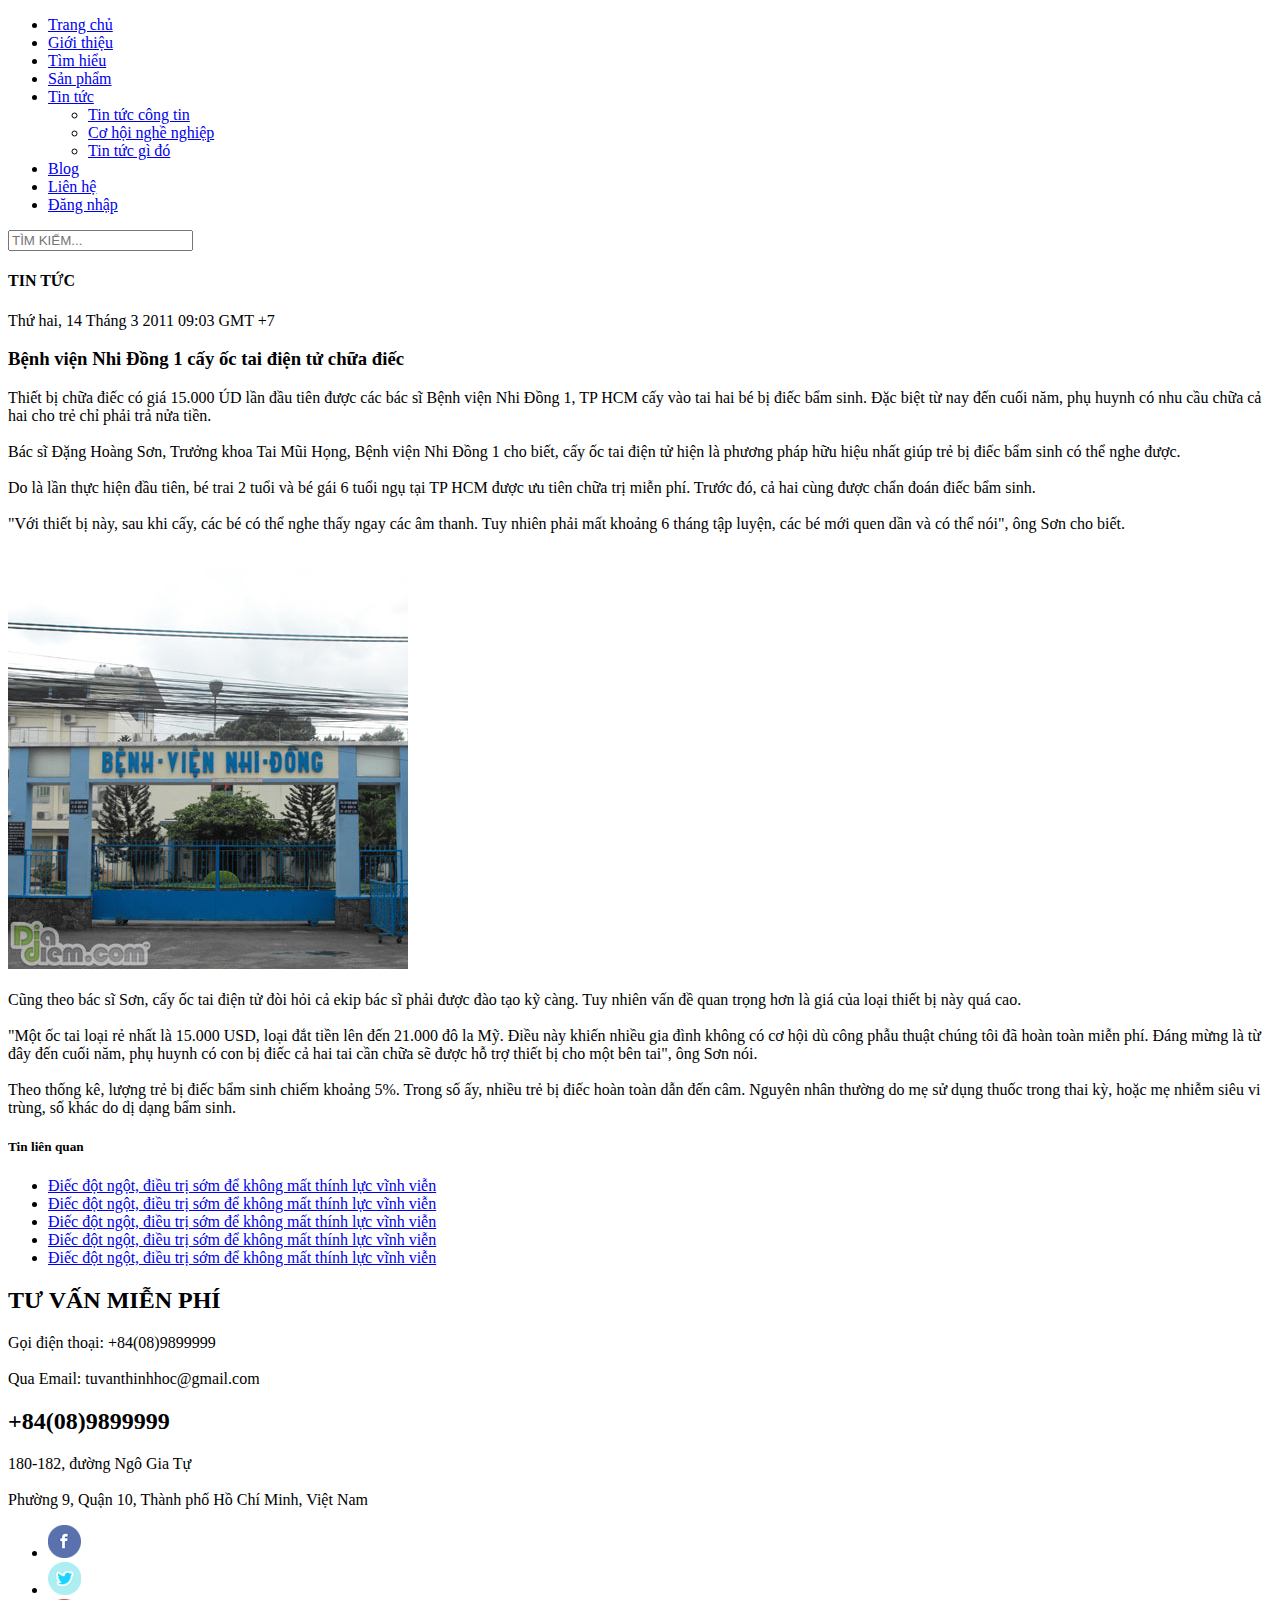
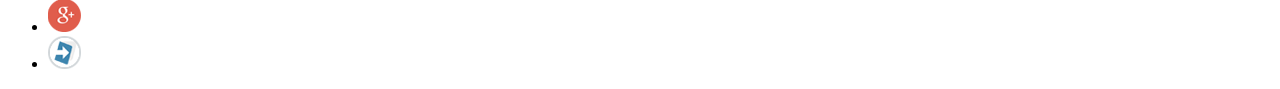
<file: BenhVien/index.html>
<!DOCTYPE html>
<html>
    <head>
        <meta charset="utf-8">
    </head>
    <body>
        <div>
            <ul>
                <li>
                <a href="#">Trang chủ</a>
                </li>
                <li>
                    <a href="#">Giới thiệu</a>
                </li>
                <li>
                    <a href="#">Tìm hiểu</a>
                </li>
                <li>
                    <a href="#">Sản phẩm</a>
                </li>
                <li>
                    <a href="#">Tin tức</a>
                    <ul>
                        <li>
                            <a href="#">Tin tức công tin</a>
                        </li>
                        <li>
                            <a href="#">Cơ hội nghề nghiệp</a>
                        </li>
                        <li>
                            <a href="#">Tin tức gì đó</a>
                        </li>
                    </ul>
                </li>
                <li>
                    <a href="c">Blog</a>
                </li>
                <li>
                    <a href="#">Liên hệ</a>
                </li>
                <li>
                    <a href="#">Đăng nhập</a>
                </li>
            </ul>
            <input type="text" placeholder="TÌM KIẾM...">
        </div>
        <h4>TIN TỨC</h4>
        <p>Thứ hai, 14 Tháng 3 2011 09:03 GMT +7</p>
        <h3>Bệnh viện Nhi Đồng 1 cấy ốc tai điện tử chữa điếc</h3>
        <p>
            Thiết bị chữa điếc có giá 15.000 ÚD lần đầu tiên được các bác sĩ Bệnh viện Nhi Đồng 1, TP HCM cấy vào tai hai bé bị điếc bẩm sinh. Đặc biệt từ nay đến cuối năm, phụ huynh có nhu cầu chữa cả hai cho trẻ chỉ phải trả nửa tiền.
            <br><br>
            Bác sĩ Đặng Hoàng Sơn, Trưởng khoa Tai Mũi Họng, Bệnh viện Nhi Đồng 1 cho biết, cấy ốc tai điện tử hiện là phương pháp hữu hiệu nhất giúp trẻ bị điếc bẩm sinh có thể nghe được.
            <br><br>
            Do là lần thực hiện đầu tiên, bé trai 2 tuổi và bé gái 6 tuổi ngụ tại TP HCM được ưu tiên chữa trị miễn phí. Trước đó, cả hai cùng được chẩn đoán điếc bẩm sinh. 
            <br><br>
            "Với thiết bị này, sau khi cấy, các bé có thể nghe thấy ngay các âm thanh. Tuy nhiên phải mất khoảng 6 tháng tập luyện, các bé mới quen dần và có thể nói", ông Sơn cho biết.
            <br><br><br>
            <img src="./assets/img/detail1.png" alt="">
            <br><br>
            Cũng theo bác sĩ Sơn, cấy ốc tai điện tử đòi hỏi cả ekip bác sĩ phải được đào tạo kỹ càng. Tuy nhiên vấn đề quan trọng hơn là giá của loại thiết bị này quá cao.
            <br><br>
            "Một ốc tai loại rẻ nhất là 15.000 USD, loại đắt tiền lên đến 21.000 đô la Mỹ. Điều này khiến nhiều gia đình không có cơ hội dù công phẫu thuật chúng tôi đã hoàn toàn miễn phí. Đáng mừng là từ đây đến cuối năm, phụ huynh có con bị điếc cả hai tai cần chữa sẽ được hỗ trợ thiết bị cho một bên tai", ông Sơn nói.
            <br><br>
            Theo thống kê, lượng trẻ bị điếc bẩm sinh chiếm khoảng 5%. Trong số ấy, nhiều trẻ bị điếc hoàn toàn dẫn đến câm. Nguyên nhân thường do mẹ sử dụng thuốc trong thai kỳ, hoặc mẹ nhiễm siêu vi trùng, số khác do dị dạng bẩm sinh.
        </p>
        <div>
            <h5>Tin liên quan</h5>
            <ul>
                <li>
                    <a href="#">Điếc đột ngột, điều trị sớm để không mất thính lực vĩnh viễn</a>
                </li>
                <li>
                    <a href="#">Điếc đột ngột, điều trị sớm để không mất thính lực vĩnh viễn</a>
                </li>
                <li>
                    <a href="#">Điếc đột ngột, điều trị sớm để không mất thính lực vĩnh viễn</a>
                </li>
                <li>
                    <a href="#">Điếc đột ngột, điều trị sớm để không mất thính lực vĩnh viễn</a>
                </li>
                <li>
                    <a href="#">Điếc đột ngột, điều trị sớm để không mất thính lực vĩnh viễn</a>
                </li>
            </ul>
        </div>
        <div>
            <h2>TƯ VẤN MIỄN PHÍ</h2>
            <p>
                Gọi điện thoại: +84(08)9899999
                <br><br>
                Qua Email: tuvanthinhhoc@gmail.com
            </p>
            <h2>+84(08)9899999</h2>
            <p>
                180-182, đường Ngô Gia Tự
                <br><br>
                Phường 9, Quận 10, Thành phố Hồ Chí Minh, Việt Nam
            </p>
            <ul>
                <li>
                    <img src="./assets/img/fb-icon.png" alt="">
                </li>
                <li>
                    <img src="./assets/img/tw-icon.png" alt="">
                </li>
                <li>
                    <img src="./assets/img/gg-icon.png" alt="">
                </li>
                <li>
                    <img src="./assets/img/email-icon.png" alt="">
                </li>
            </ul>
        </div>
    </body>
</html>
</file>
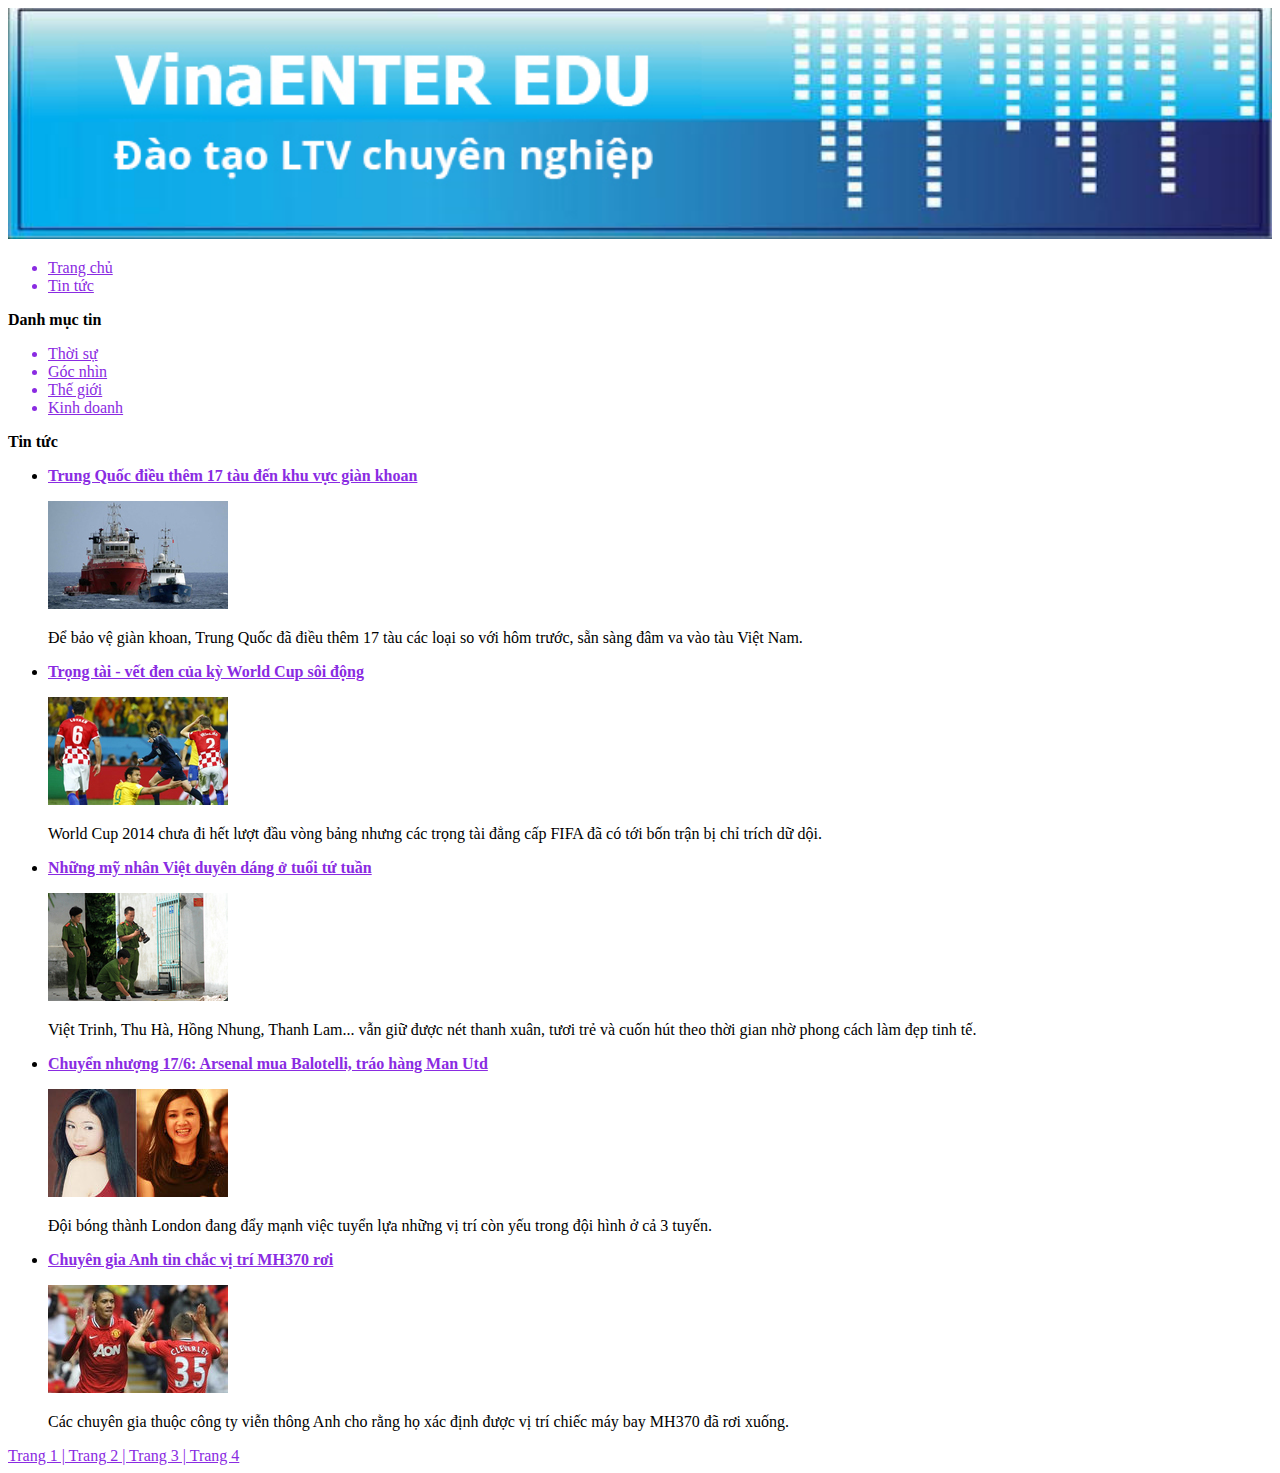
<file: BT2/index.html>
<!DOCTYPE html>
<html>
    <head>
        <meta charset="utf-8">
        <link rel="stylesheet" href="./main.css">
    </head>
    <body>
        <img class="anh_header" src="./assets/img/header.jpg" alt="">
        <ul class="tim gach_chan">
            <li>Trang chủ</li>
            <li>Tin tức</li>
        </ul>
        <div>
            <strong>Danh mục tin</strong>
            <ul class="tim gach_chan">
                <li>Thời sự</li>
                <li>Góc nhìn</li>
                <li>Thế giới</li>
                <li>Kinh doanh</li>
            </ul>
        </div>
        <div>
            <strong>Tin tức</strong>
            <ul>
                <li >
                    <p id="chung">
                        Trung Quốc điều thêm 17 tàu đến khu vực giàn khoan <br>
                    </p>
                    <img src="assets/img/h1.jpg">
                    <p>
                        Để bảo vệ giàn khoan, Trung Quốc đã điều thêm 17 tàu các loại so với hôm trước, sẵn sàng đâm va vào tàu Việt Nam.
                    </p>
                </li>
                <li>
                    <p id="chung">
                        Trọng tài - vết đen của kỳ World Cup sôi động <br>
                    </p>
                    <img src="./assets/img/h2.jpg" alt="">
                    <p>
                        World Cup 2014 chưa đi hết lượt đầu vòng bảng nhưng các trọng tài đẳng cấp FIFA đã có tới bốn trận bị chỉ trích dữ dội.
                    </p>
                </li>
                <li>
                    <p id="chung">
                        Những mỹ nhân Việt duyên dáng ở tuổi tứ tuần <br>
                    </p>
                    <img src="./assets/img/h3.jpg" alt="">
                    <p>
                    Việt Trinh, Thu Hà, Hồng Nhung, Thanh Lam... vẫn giữ được nét thanh xuân, tươi trẻ và cuốn hút theo thời gian nhờ phong cách làm đẹp tinh tế.
                    </p>
                </li>
                <li>
                    <p id="chung">
                        Chuyển nhượng 17/6: Arsenal mua Balotelli, tráo hàng Man Utd <br>
                    </p>
                    <img src="./assets/img/h4.jpg" alt="">
                    <p>
                        Đội bóng thành London đang đẩy mạnh việc tuyển lựa những vị trí còn yếu trong đội hình ở cả 3 tuyến.
                    </p>
                </li>
                <li>
                    <p id="chung">
                        Chuyên gia Anh tin chắc vị trí MH370 rơi <br>
                    </p>
                    <img src="./assets/img/h5.jpg" alt="">
                    <p>
                        Các chuyên gia thuộc công ty viễn thông Anh cho rằng họ xác định được vị trí chiếc máy bay MH370 đã rơi xuống.
                    </p>
                </li>
            </ul>
        </div>
        <div class="tim gach_chan">
            Trang 1 | Trang 2 | Trang 3 | Trang 4
        </div>
    </body>
</html>
</file>
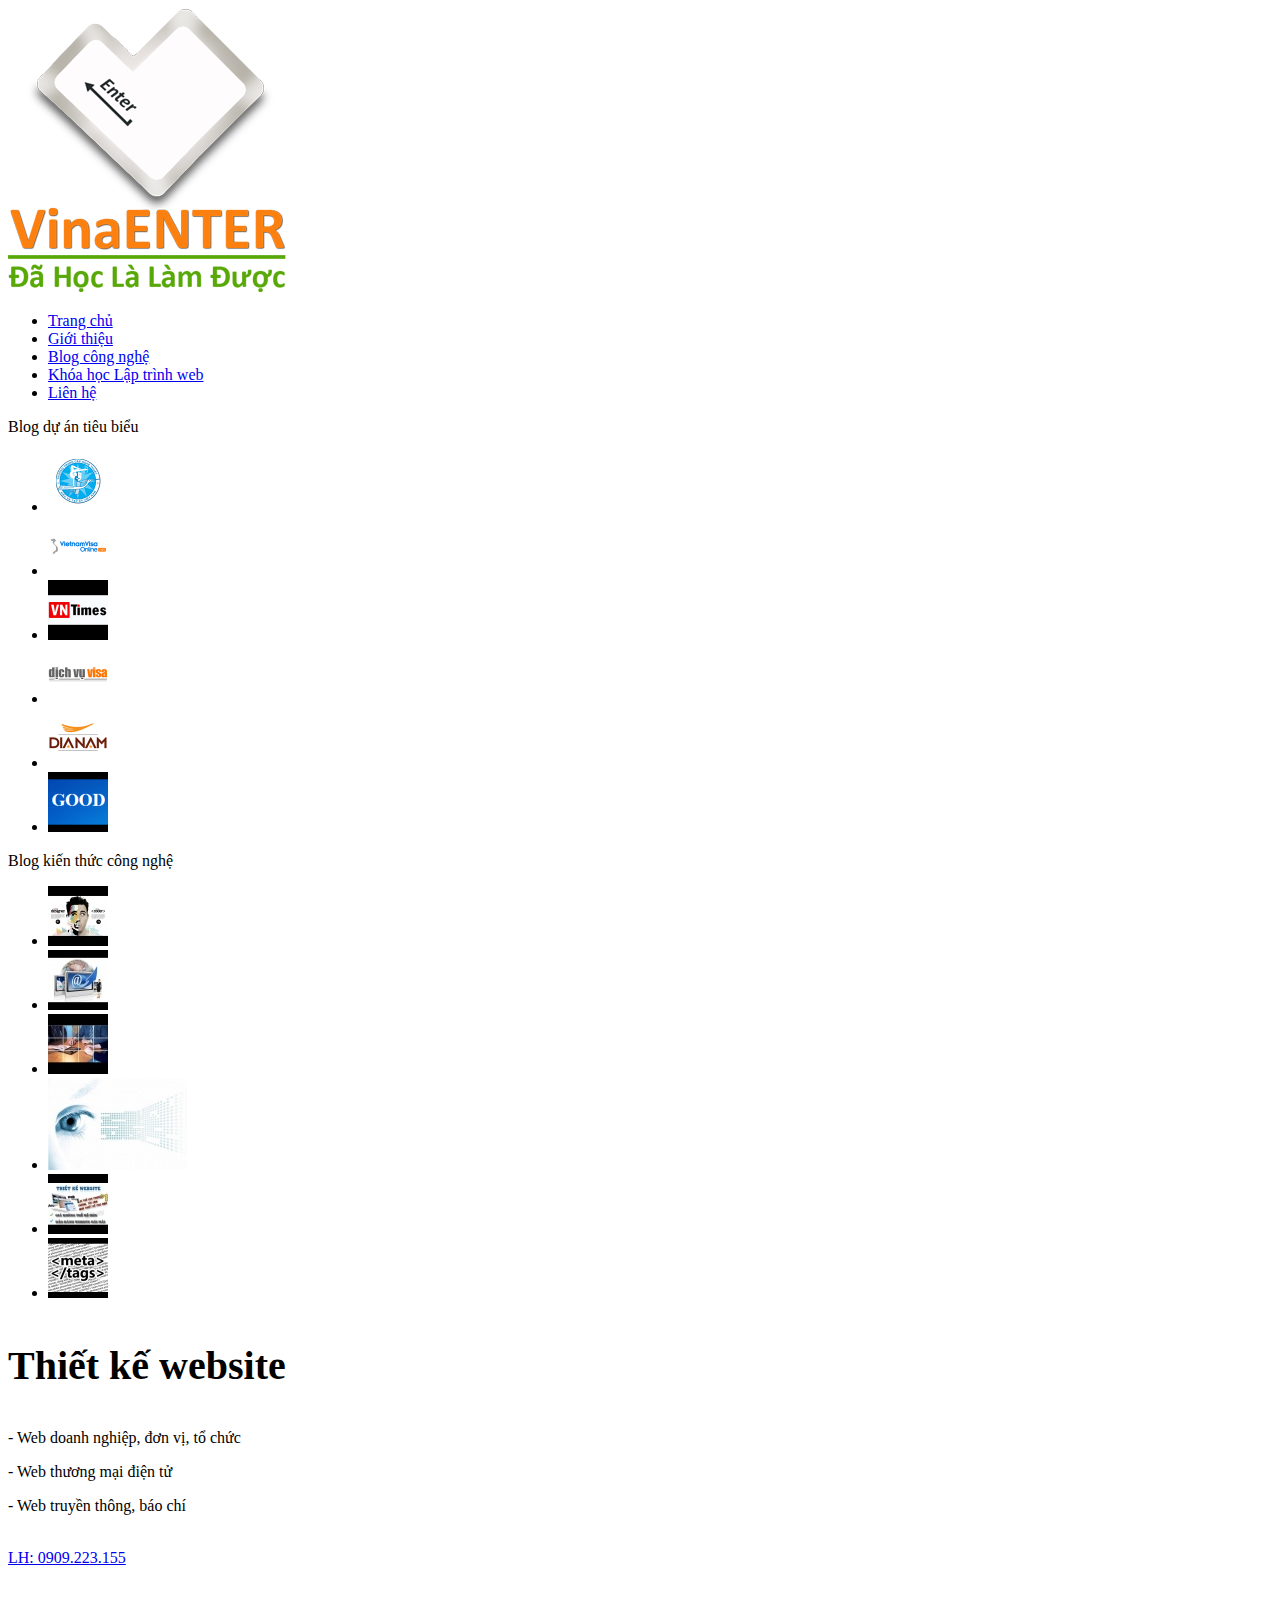
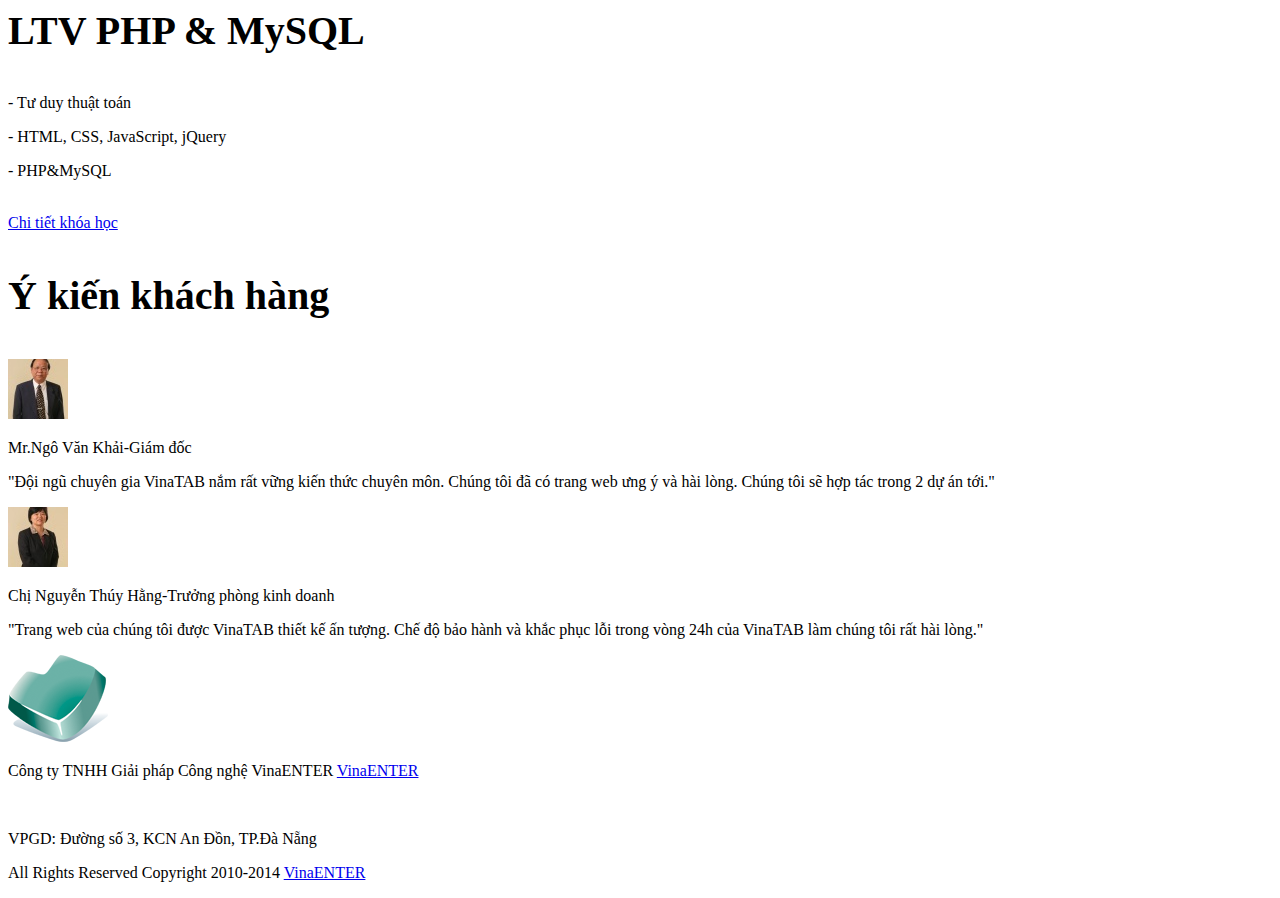
<file: BT3/index.html>
<!DOCTYPE html>
<html>
    <head>
        <meta charset="utf-8">
        <link rel="stylesheet" href="./main.css">
    </head>
    <body>
        <img src="./assets/img/logo-vinaenter.png" alt="">
        <ul>
            <li>
                <a href="#">Trang chủ</a>
            </li>
            <li>
                <a href="#">Giới thiệu</a>
            </li>
            <li>
                <a href="#">Blog công nghệ</a>
            </li>
            <li>
                <a href="#">Khóa học Lập trình web</a>
            </li>
            <li>
                <a href="#">Liên hệ</a>
            </li>
        </ul>
        <div>
            <p>Blog dự án tiêu biểu</p>
            <ul>
                <li>
                    <img src="./assets/img/truong_xiec.png">
                </li>
                <li>
                    <img src="./assets/img/vietnam_visa_online.png" alt="">
                </li>
                <li>
                    <img src="./assets/img/vnitmes.png" alt="">
                </li>
                <li>
                    <img src="./assets/img/dich_vu_visa.png" alt="">
                </li>
                <li>
                    <img src="./assets/img/dianam.png" alt="">
                </li>
                <li>
                    <img src="./assets/img/good.png" alt="">
                </li>
            </ul>
        </div>
        <div>
            <p>Blog kiến thức công nghệ</p>
            <ul>
                <li>
                    <img src="assets/img/cach-hoc-lap-trinh.png">
                </li>
                <li>
                    <img src="./assets/img/chon-cong-nghe.jpg" alt="">
                </li>
                <li>
                    <img src="./assets/img/37-meo-keo-khach-vao-web.jpg" alt="">
                </li>
                <li>
                    <img src="./assets/img/10-dieu-khong-dang-co-trong-thiet-ke-website.jpg" alt="">
                </li>
                <li>
                    <img src="./assets/img/thiet-ke-web-cho-thay-re-ma-ham.jpg" alt="">
                </li>
                <li>
                    <img src="./assets/img/meta.jpg" alt="">
                </li>
            </ul>
        </div>
        <div>
            <p class="dam_to">Thiết kế website</p>
            <p>- Web doanh nghiệp, đơn vị, tổ chức</p>
            <p>- Web thương mại điện tử</p>
            <p>- Web truyền thông, báo chí</p><br>
            <a href="#">LH: 0909.223.155</a>
        </div>
        <div>
            <p class="dam_to">LTV PHP & MySQL</p>
            <p>- Tư duy thuật toán</p>
            <p>- HTML, CSS, JavaScript, jQuery</p>
            <p>- PHP&MySQL</p><br>
            <a href="#">Chi tiết khóa học</a>
        </div>
        <div>
            <p class="dam_to">Ý kiến khách hàng</p>
            <img src="./assets/img/mrNgoVanKhai.jpg" alt="">
            <p>Mr.Ngô Văn Khải-Giám đốc</p>
            <p>"Đội ngũ chuyên gia VinaTAB nắm rất vững kiến thức chuyên môn. Chúng tôi đã có trang web ưng ý và hài lòng. Chúng tôi sẽ hợp tác trong 2 dự án tới."</p>
            <img src="./assets/img/chiNguyenThuyHang.jpg" alt="">
            <p>Chị Nguyễn Thúy Hằng-Trưởng phòng kinh doanh</p>
            <p>"Trang web của chúng tôi được VinaTAB thiết kế ấn tượng. Chế độ bảo hành và khắc phục lỗi trong vòng 24h của VinaTAB làm chúng tôi rất hài lòng."</p>
        </div>
        <div>
            <img src="./assets/img/vinatab_small.png" alt="">
            <p>Công ty TNHH Giải pháp Công nghệ VinaENTER <a href="#">VinaENTER</a></p><br/>
            <p>VPGD: Đường số 3, KCN An Đồn, TP.Đà Nẵng</p>
            <p>All Rights Reserved Copyright 2010-2014 <a href="#">VinaENTER</a> </p>
        </div>
    </body>
</html>
</file>
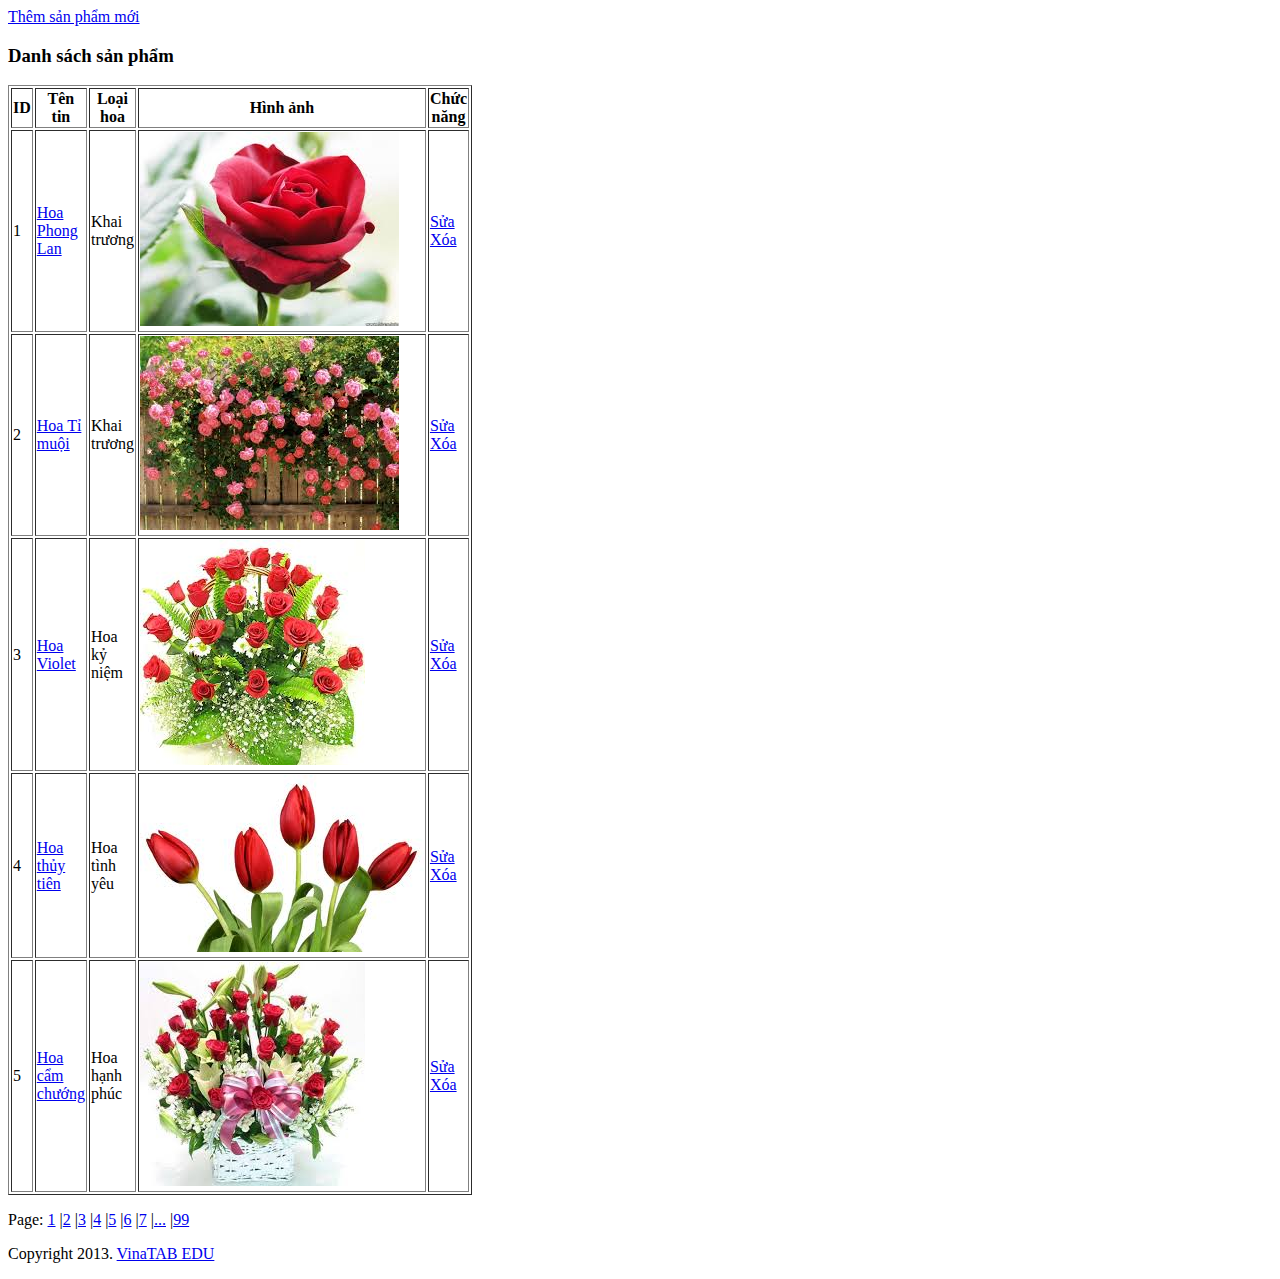
<file: BT4/index.html>
<!DOCTYPE html>
<html>
    <head>
        <meta charset="utf-8">
    </head>
    <body>
        <a href="#">Thêm sản phẩm mới</a>
        <h3>Danh sách sản phẩm</h3>
        <table border="1" width="20%">
            <tr>
                <th>ID</th>
                <th>Tên tin</th>
                <th>Loại hoa</th>
                <th>Hình ảnh</th>
                <th>Chức năng</th>
            </tr>
            <tr>
                <td>1</td>
                <td>
                    <a href="#">Hoa Phong Lan</a>
                </td>
                <td>Khai trương</td>
                <td>
                    <img src="./assets/img/hoa1.jpg" alt="">
                </td>
                <td>
                    <a href="#">Sửa Xóa</a>
                </td>
            </tr>
            <tr>
                <td>2</td>
                <td>
                    <a href="#">Hoa Tỉ muội</a>
                </td>
                <td>Khai trương</td>
                <td>
                    <img src="./assets/img/hoa2.jpg" alt="">
                </td>
                <td>
                    <a href="#">Sửa Xóa</a>
                </td>
            </tr>
            <tr>
                <td>3</td>
                <td>
                    <a href="#">Hoa Violet</a>
                </td>
                <td>Hoa kỷ niệm</td>
                <td>
                    <img src="./assets/img/hoa3.jpg" alt="">
                </td>
                <td>
                    <a href="#">Sửa Xóa</a>
                </td>
            </tr>
            <tr>
                <td>4</td>
                <td>
                    <a href="#">Hoa thủy tiên</a>
                </td>
                <td>Hoa tình yêu</td>
                <td>
                    <img src="./assets/img/hoa4.jpg" alt="">
                </td>
                <td>
                    <a href="#">Sửa Xóa</a>
                </td>
            </tr>
            <tr>
                <td>5</td>
                <td>
                    <a href="#">Hoa cẩm chướng</a>
                </td>
                <td>Hoa hạnh phúc</td>
                <td>
                    <img src="./assets/img/hoa5.jpg" alt="">
                </td>
                <td>
                    <a href="#">Sửa Xóa</a>
                </td>
            </tr>
        </table>
        <p>
            Page: <a href="#">1</a> |<a href="#">2</a> |<a href="#">3</a> |<a href="#">4</a> |<a href="#">5</a> |<a href="#">6</a> |<a href="#">7</a> |<a href="#">...</a> |<a href="#">99</a> 
        </p>
        <p>
            Copyright 2013. <a href="#">VinaTAB EDU</a>
        </p>
    </body>
</html>
</file>
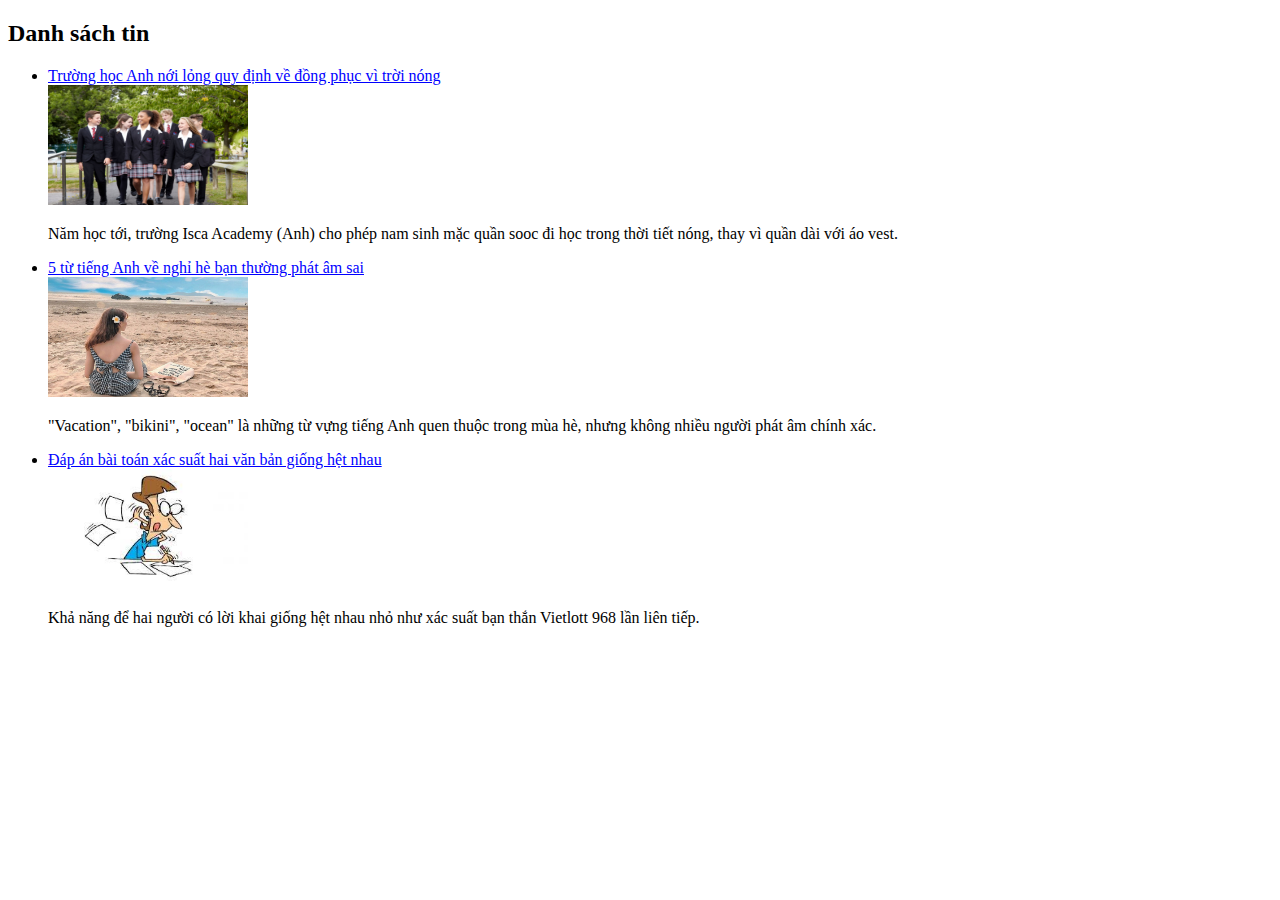
<file: BT_HTML/index.html>
<!DOCTYPE html>
<html>
    <head>
        <title>Excercise</title>
        <meta charset="utf-8">
        <link rel="stylesheet" href="./main.css"> 

    </head>
    <body>
        <h2><strong>Danh sách tin</strong></h2>
        <ul>
            <li >
                <u class="xanh">Trường học Anh nới lỏng quy định về đồng phục vì trời nóng </u><br>
                <img class="anh" src="./assets/img/dong-phuc-hoc-sinh-anh-quoc-05.png" alt="">
                <p>Năm học tới, trường Isca Academy (Anh) cho phép nam sinh mặc quần sooc đi học trong thời tiết nóng, thay vì quần dài với áo vest.</p>
            </li>
            <li>
                <u class="xanh">5 từ tiếng Anh về nghỉ hè bạn thường phát âm sai</u> <br>
                <img class="anh" src="./assets/img/bai_nhien_dep_nhat_o_nghe_an_cua_lo.jpg" alt="">
                <p>"Vacation", "bikini", "ocean" là những từ vựng tiếng Anh quen thuộc trong mùa hè, nhưng không nhiều người phát âm chính xác.</p>
            </li>
            <li>
                <u class="xanh">Đáp án bài toán xác suất hai văn bản giống hệt nhau</u> <br>
                <img class="anh" src="./assets/img/bài tập.jpg" alt="">
                <p>Khả năng để hai người có lời khai giống hệt nhau nhỏ như xác suất bạn thắn Vietlott 968 lần liên tiếp.</p>
            </li>
        </ul>
    </body>
</html>
</file>
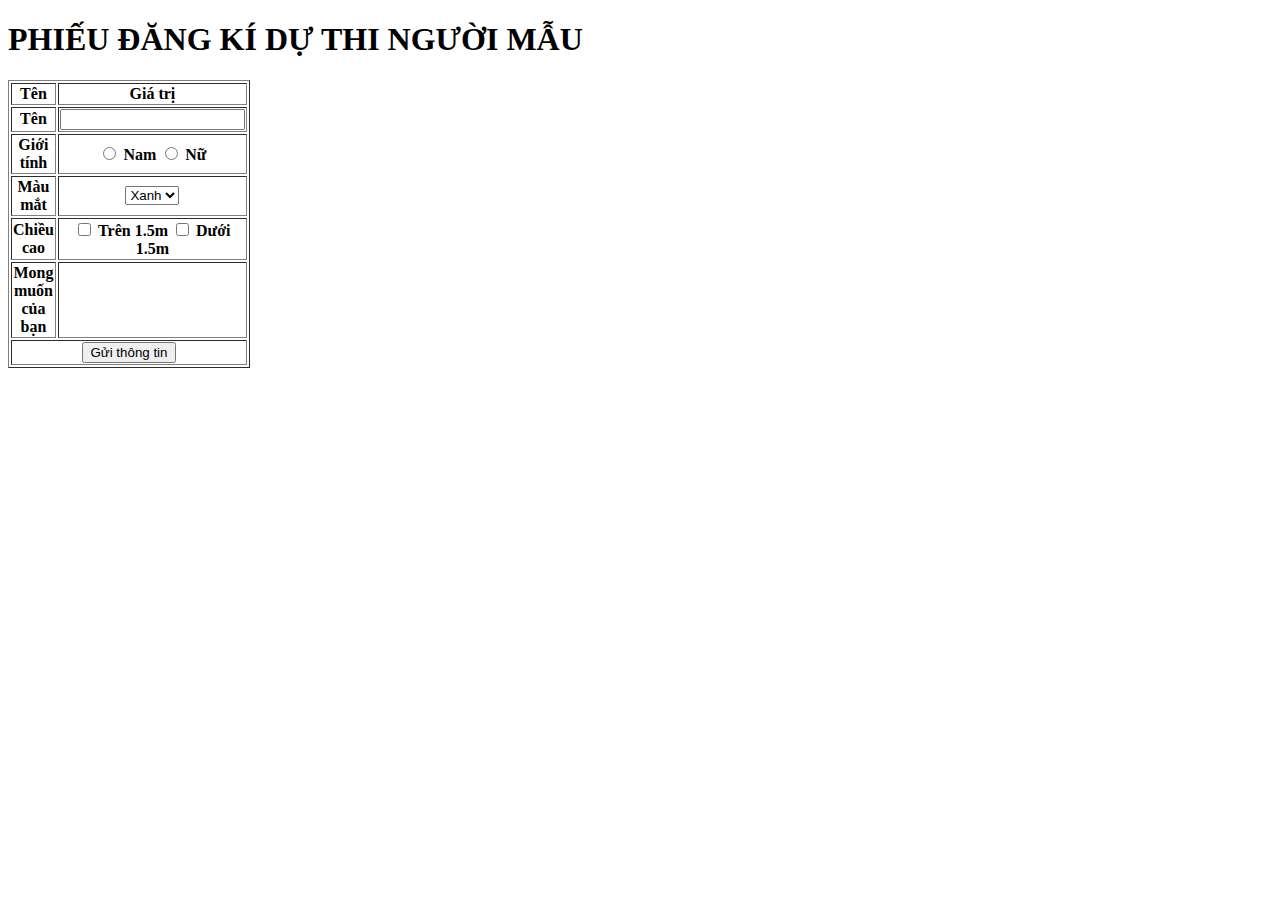
<file: PhieuDK/index.html>
<!DOCTYPE html>
<html>
    <head>
        <meta charset="utf-8">
    </head>
    <body>
        <h1>PHIẾU ĐĂNG KÍ DỰ THI NGƯỜI MẪU</h1>
        <table border="1" width="14.28%">
            <tr>
                <th>Tên</th>
                <th>Giá trị</th>
            </tr>
            <tr>
                <th>Tên</th>
                <th><input type="text"></th>
            </tr>
            <tr>
                <th>Giới tính</th>
                <th>
                    <label for="GT">
                        <input type="radio" name="GT">
                        Nam
                    </label>
                    <label for="GT">
                        <input type="radio" name="GT">
                        Nữ
                    </label>
                </th>
            </tr>
            <tr>
                <th>Màu mắt</th>
                <th>
                    <select name="" id="">
                        <option value="">
                            Xanh
                        </option>
                        <option value="">
                            Nâu
                        </option>
                        <option value="">
                            Đen
                        </option>
                    </select>
                </th>
            </tr>
            <tr>
                <th>Chiều cao</th>
                <th>
                    <label for="CC">
                        <input type="checkbox">
                        Trên 1.5m
                    </label>
                    <label for="CC">
                        <input type="checkbox">
                        Dưới 1.5m
                    </label>
                </th>
            </tr>
            <tr>
                <th>Mong muốn của bạn</th>
                <th></th>
            </tr>
            <tr>
                <th colspan="2">
                    <form action="#">
                        <button type="submit">Gửi thông tin</button>
                    </form>
                </th>
            </tr>
        </table>
    </body>
</html>
</file>
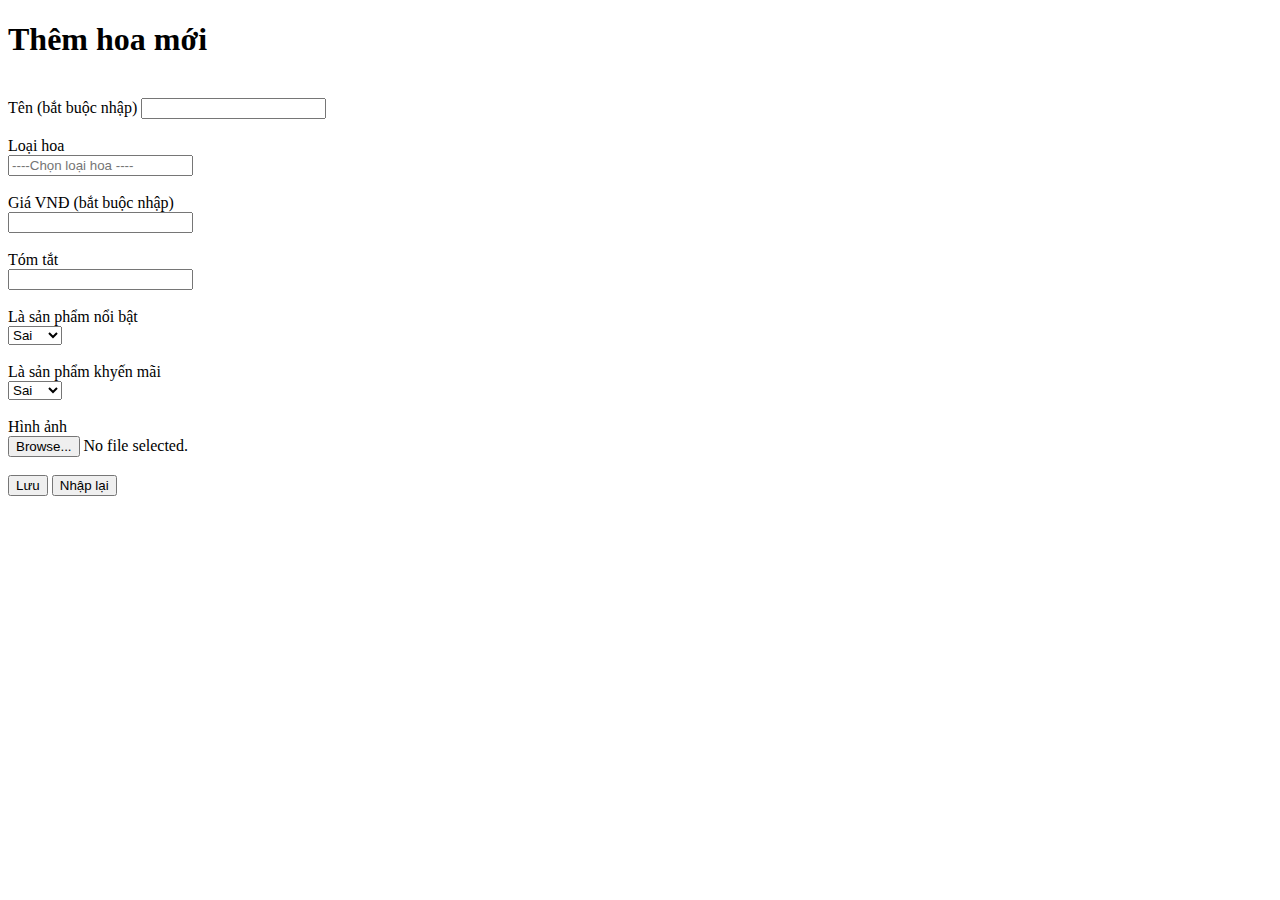
<file: ThemHoaMoi/index.html>
<!DOCTYPE html>
<html lang="en">
<head>
    <meta charset="UTF-8">
    <meta http-equiv="X-UA-Compatible" content="IE=edge">
    <meta name="viewport" content="width=
    , initial-scale=1.0">
    <title>Document</title>
</head>
<body>
    <h1>Thêm hoa mới</h1>
    <br>
    Tên (bắt buộc nhập)
    <input type="text" required>
    <br><br>
    Loại hoa
    <br>
    <input type="text" placeholder="----Chọn loại hoa ----">
    <br><br>
    Giá VNĐ (bắt buộc nhập)
    <br>
    <input type="text" required>
    <br><br>
    Tóm tắt
    <br>
    <input type="text">
    <br><br>
    Là sản phẩm nổi bật
    <br>
    <select name="" id="">
        <option value="">Sai</option>
        <option value="">Đúng</option>
    </select>
    <br><br>
    Là sản phẩm khyến mãi
    <br>
    <select name="" id="">
        <option value="">Sai</option>
        <option value="">Đúng</option>
    </select>
    <br><br>
    Hình ảnh
    <br>
    <button type="submit">Browse...</button>
    No file selected.
    <br><br>
    <button type="submit">Lưu</button> <button type="submit">Nhập lại</button>
</body>
</html>
</file>
<file: BT2/main.css>
.tim
{
    color:blueviolet;
}
.gach_chan
{
    text-decoration: underline;
}
.in_dam
{
    font-weight: bold;
}
.anh_header
{
    width: 100%;
}
.anh
{
    width: 200px;
    height: 120px;
}
#chung
{
    color:blueviolet;
    font-weight: bold;
    text-decoration: underline;

}
</file>
<file: BT3/main.css>
.dam_to
{
    font-size: 40px;
    font-weight: bold;
}
</file>
<file: BT_HTML/main.css>
.xanh{
color:blue;
}
.anh{
    width: 200px;
    height: 120px;
}
</file>
